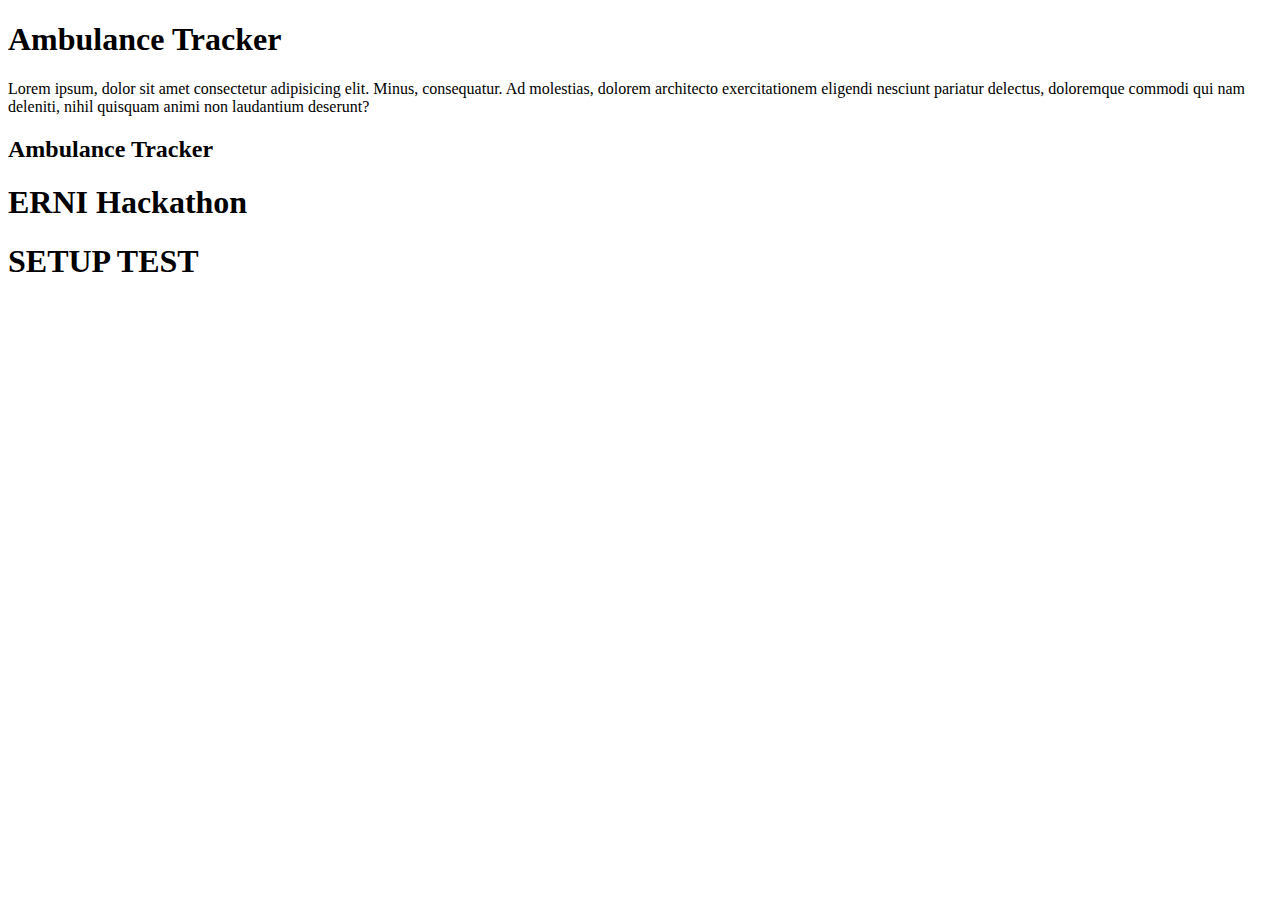
<file: index.html>
<!DOCTYPE html>
<html lang="en">
<head>
    <meta charset="UTF-8">
    <meta name="viewport" content="width=device-width, initial-scale=1.0">
    <title>ERNI Hackathon</title>
    <h1>Ambulance Tracker</h1>
</head>
<body>
    <p>Lorem ipsum, dolor sit amet consectetur adipisicing elit.
         Minus, consequatur. Ad molestias, dolorem architecto exercitationem 
         eligendi nesciunt pariatur delectus, doloremque commodi qui nam deleniti, 
         nihil quisquam animi non laudantium deserunt?</p>
    <h2>Ambulance Tracker</h2>
    <h1>ERNI Hackathon</h1>
    <h1>SETUP TEST</h1>
    <div id=" div 1 ">  </div>
</body>
</html>
</file>
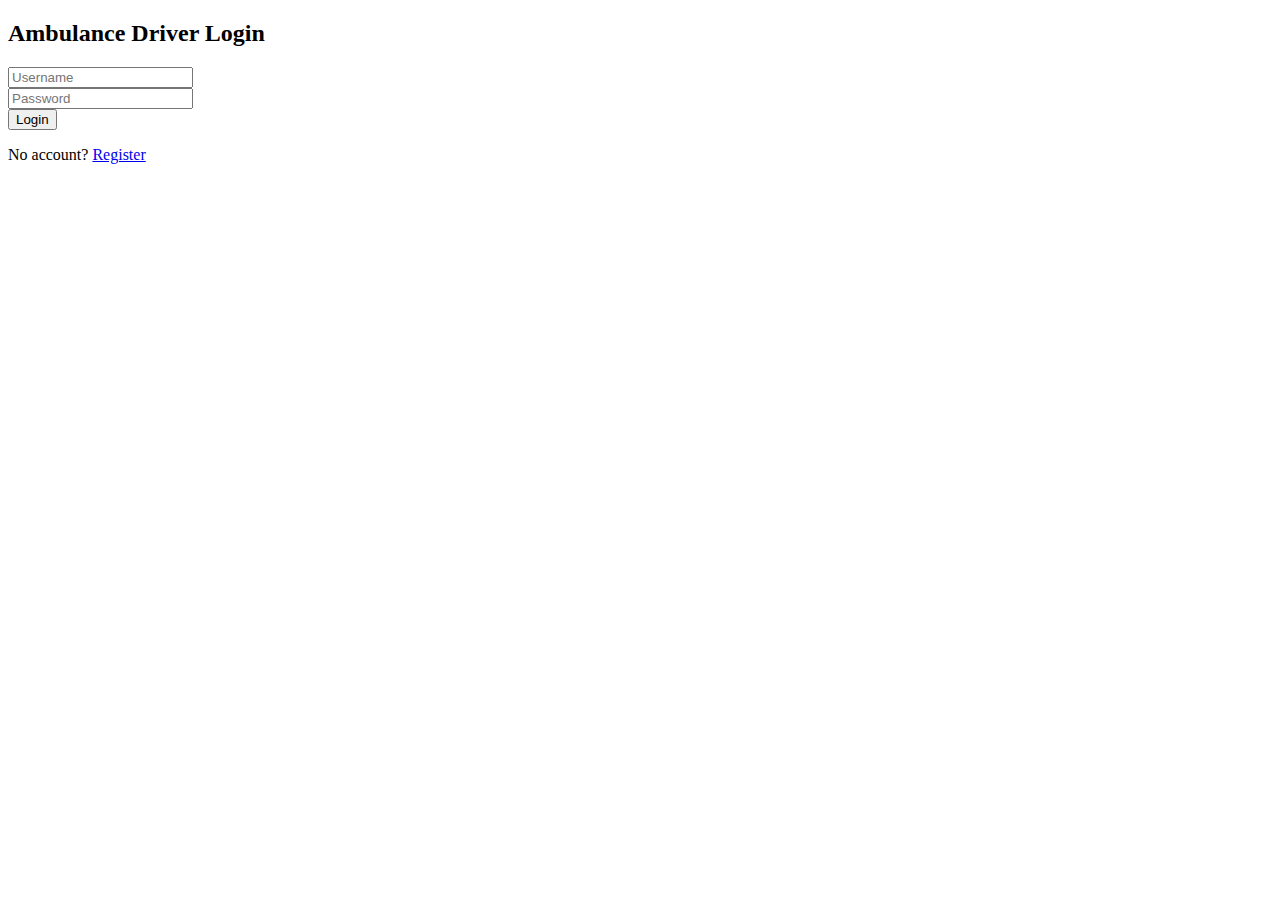
<file: templates/login.html>
<!DOCTYPE html>
<html>
<head>
  <title>Driver Login</title>
</head>
<body>
  <h2>Ambulance Driver Login</h2>
  <form method="POST">
    <input type="text" name="username" placeholder="Username" required><br>
    <input type="password" name="password" placeholder="Password" required><br>
    <button type="submit">Login</button>
  </form>
  <p>No account? <a href="/register">Register</a></p>
</body>
</html>
</file>
